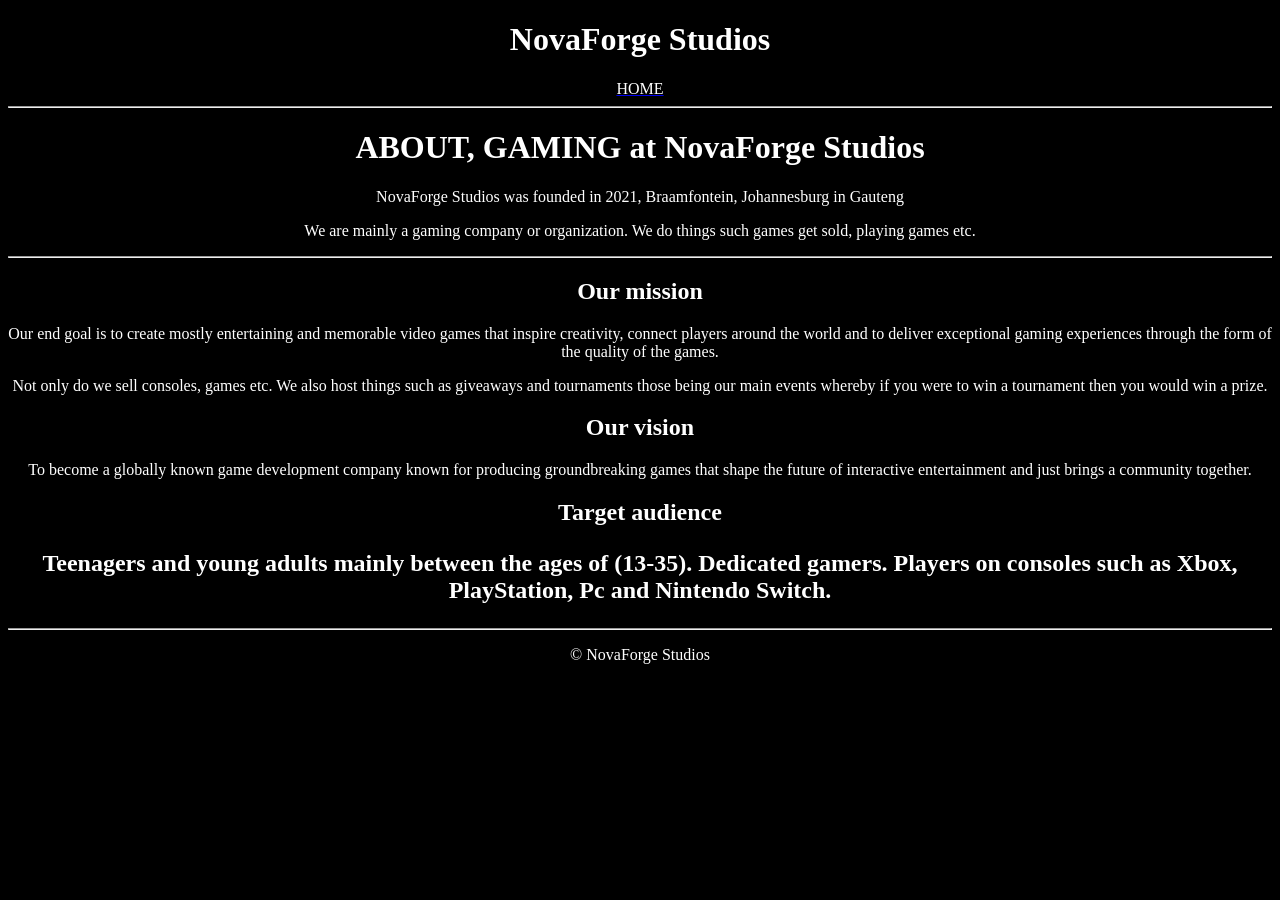
<file: about.html>
<!DOCTYPE html>
<html lang="en">

<head>
    <meta charset="UTF-8">
    <meta name="viewport" content="width=device-width, initial-scale=1.0">
    <title>NovaForge Studios</title>
</head>
<body bgcolor="black" text="white"

    
<header>
    <center>

        <h1>NovaForge Studios</h1>

        <nav>
          <a href="index.html"><font color="white">HOME</font></a>
          <a href="services.html"><font color= "white"></font></a>
          <a href="about.html"><font color="white"></font> </a>
          <a href="gallery.html"><font color="white"></font></a>
          <a href="contact.html"><font color="white"></font></a>
          <a href="enquiry.html"><font color="white"></font></a>  
        </nav>

        <hr>

    </center>
</header>

<main>

    <center>
        <h1><font color="white"> ABOUT, GAMING at NovaForge Studios</font></h1>

        <p>
            NovaForge Studios was founded in 2021, Braamfontein, Johannesburg in Gauteng
        </p>

        <p>
            We are mainly a gaming company or organization. We do things such games get sold, playing games etc.

        <hr>

        <h2><font color="white">Our mission</font></h2>
        <p>
            Our end goal is to create mostly entertaining and memorable video games that inspire creativity, connect players around the world and to deliver exceptional gaming experiences through the form of the quality of the games.
        </p>

        <p>
            Not only do we sell consoles, games etc. We also host things such as giveaways and tournaments those being our main events whereby if you were to win a tournament then you would win a prize.
        </p>

        <h2><font color="white">Our vision</font></h3>

        <p>
        	To become a globally known game development company known for producing groundbreaking games that shape the future of interactive entertainment and just brings a community together.
        </p>

        <h2><font color="white"> Target audience</font>

        <p>
        	Teenagers and young adults mainly between the ages of (13-35).
            Dedicated gamers.
        	Players on consoles such as Xbox, PlayStation, Pc and Nintendo Switch.
        </p>       	
        

    </center>
</main>
<footer>

    <hr>

    <center>
        <p>&copy; NovaForge Studios</p>
    </center>

</footer>

</body>
</html>
</file>
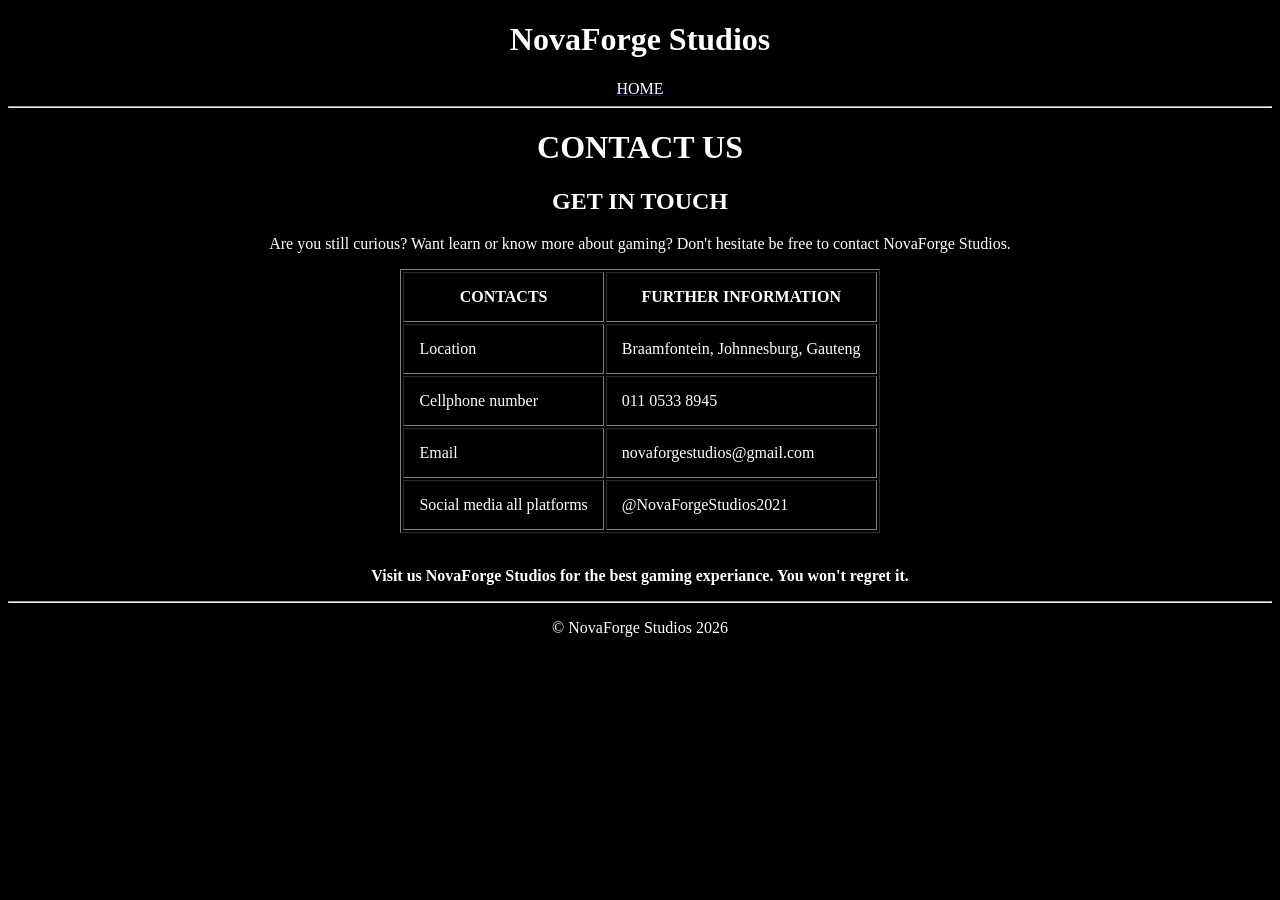
<file: contact.html>
<!DOCTYPE html>
<html lang="en">

<head>
    <meta charset="UTF-8">
    <meta name="viewport" content="width=device-width, initial-scale=1.0">
    <title>NovaForge Studios | Contact</title>
</head>

<body bgcolor="black" text="white">

    <header>
        <center>

            <h1>NovaForge Studios</h1>

            <nav>
             <a href="index.html"><font color="white">HOME</font></a>
             <a href="services.html"><font color= "white"></font></a>
             <a href="about.html"><font color="white"></font> </a>
             <a href="gallery.html"><font color="white"></font></a>
             <a href="contact.html"><font color="white"></font></a>
             <a href="enquiry.html"><font color="white"></font></a>    
            </nav>

            <hr>

            <h1><font color="white">CONTACT US</font></h1>
        </center>
    </header>

    <main>

        <center>

            <h2> GET IN TOUCH</h2>

            <p>
                Are you still curious? Want learn or know more about gaming? Don't hesitate be free to contact NovaForge Studios.
            </p>

            <table border="1" cellpadding="15">

                <tr>
                    <th>CONTACTS</th>
                    <th>FURTHER INFORMATION</th>
                </tr>

                <tr>
                    <td>Location</td>
                    <td>Braamfontein, Johnnesburg, Gauteng</td>
                </tr>

                <tr>
                    <td>Cellphone number</td>
                    <td> 011 0533 8945</td>
                </tr>

                <tr>
                    <td>Email</td>
                    <td>novaforgestudios@gmail.com</td>
                </tr>

                <tr>
                    <td>Social media all platforms</td>
                    <td>@NovaForgeStudios2021</td>
                </tr>

            </table>

            <br>

            <p>
                <strong>
                    Visit us NovaForge Studios for the best gaming experiance. You won't regret it.
                </strong>
            </p>

        </center>

    </main>

    <footer>

        <hr>

        <center>
            <p>&copy; NovaForge Studios 2026 </p>
        </center>

    </footer>

</body>
</html>
</file>
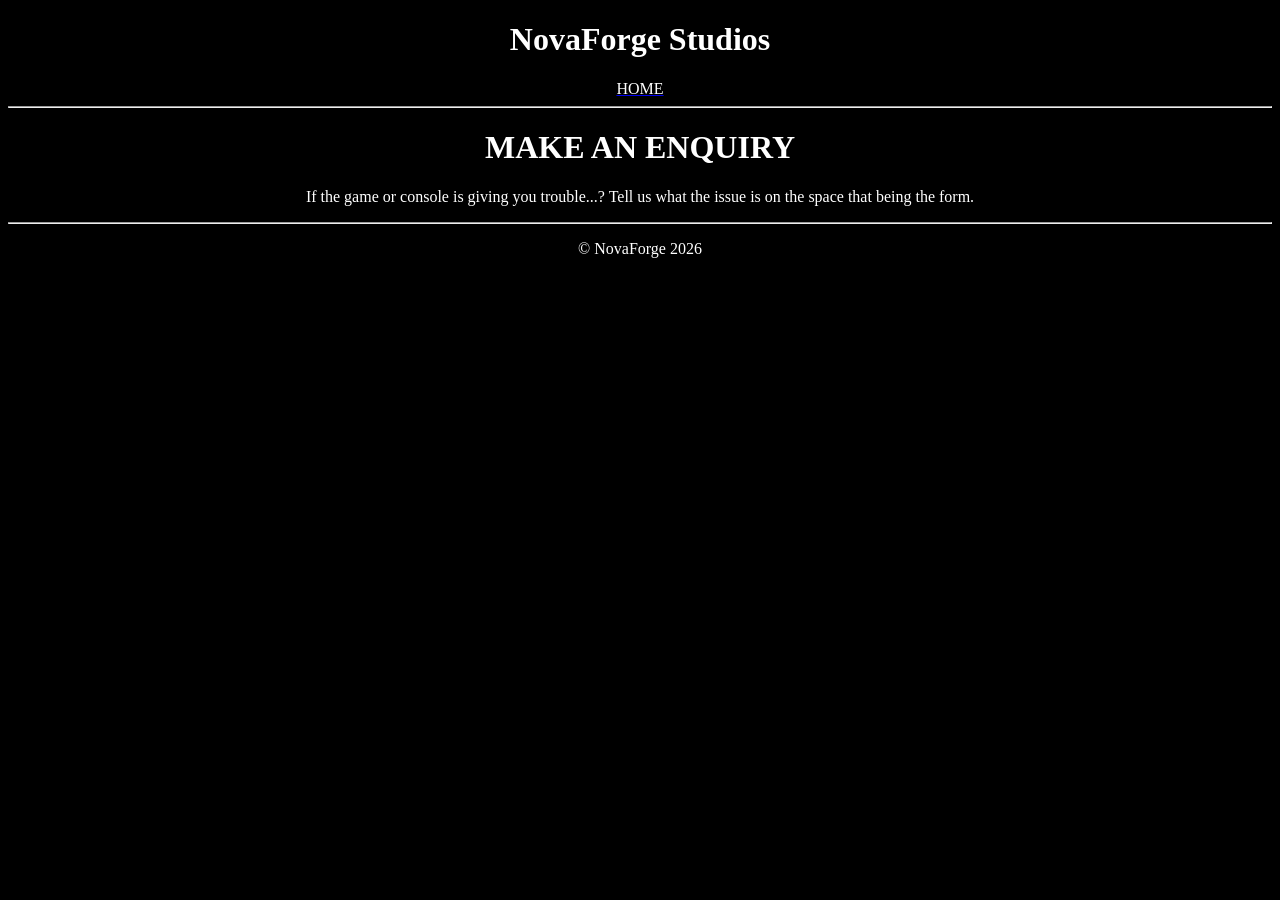
<file: enquiry.html>
<!DOCTYPE html>
<html lang="en">

<head>
    <meta charset="UTF-8">
    <meta name="viewport" content="width=device-width, initial-scale=1.0">
    <title>NovaForge Studios</title>
</head>

<body bgcolor="black" text="white">

    <header>
        <center>

        <h1>NovaForge Studios</h1>

        <nav>
          <a href="index.html"><font color="white">HOME</font></a>
          <a href="services.html"><font color= "white"></font></a>
          <a href="about.html"><font color="white"></font> </a>
          <a href="gallery.html"><font color="white"></font></a>
          <a href="contact.html"><font color="white"></font></a>
          <a href="enquiry.html"><font color="white"></font></a>  
        </nav>

        <hr>

    </center>

</header> 

<main>

    <center>

        <h1><font color="white">MAKE AN ENQUIRY</font></h1>

        <p>
            If the game or console is giving you trouble...?
            Tell us what the issue is on the space that being the form.
        </p>

        </center>

    </header>

</main>

<footer>

    <hr>

    <center>
        <p>&copy; NovaForge 2026</p>
    </center>

</footer>
    
</body>
</html>
</file>
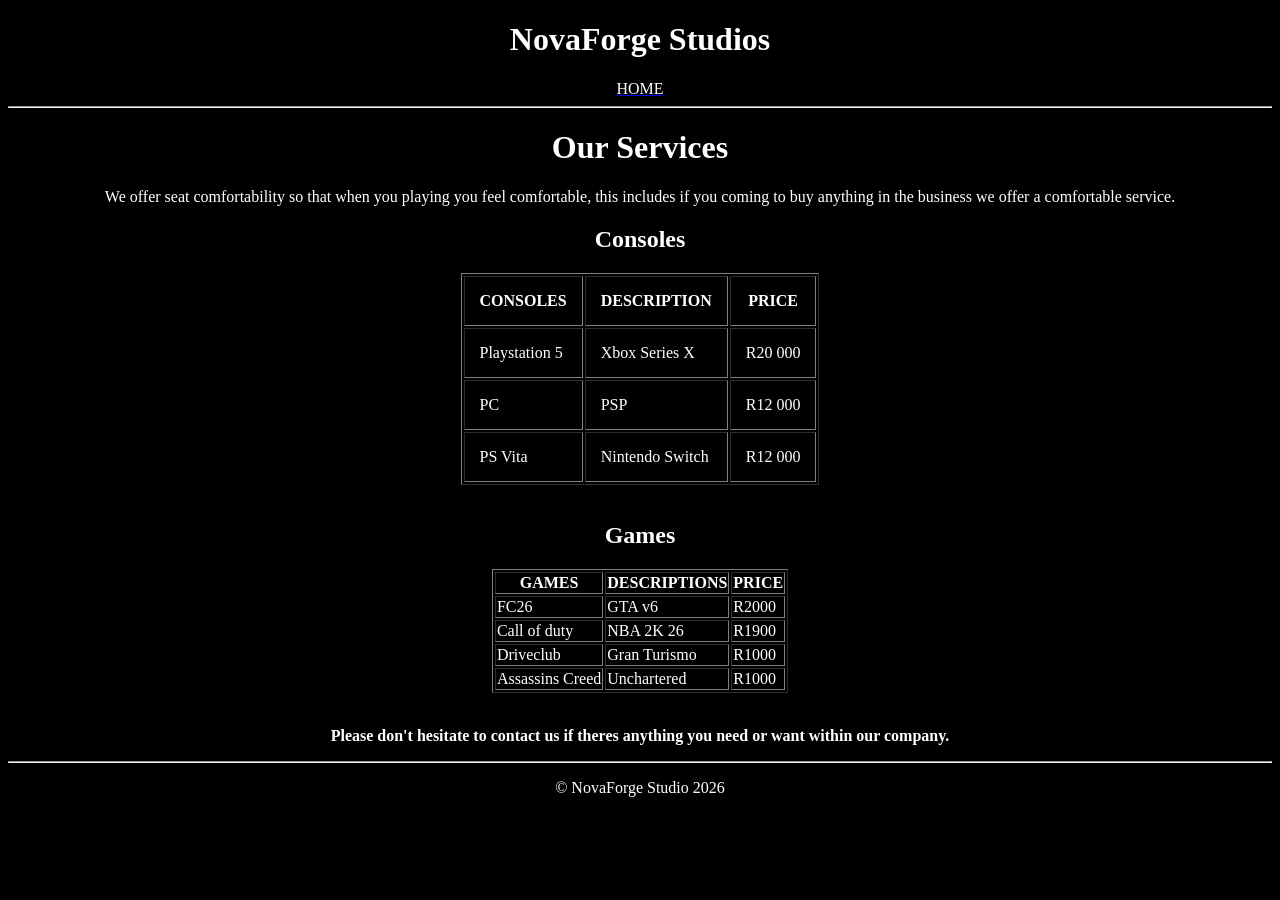
<file: service.html>
<!DOCTYPE html>
<html lang="en">

<head>
    <meta charset="UTF-8">
    <meta name="viewport" content="width=device-width, initial-scale=1.0">
    <title>NovaForge Studios | Services</title>
</head>

<body bgcolor="black" text="white">

   <header>
    <center>

        <h1>NovaForge Studios</h1>

        <nav>
          <a href="index.html"><font color="white">HOME</font></a>
          <a href="services.html"><font color= "white"></font></a>
          <a href="about.html"><font color="white"></font> </a>
          <a href="gallery.html"><font color="white"></font></a>
          <a href="contact.html"><font color="white"></font></a>
          <a href="enquiry.html"><font color="white"></font></a>  
        </nav>

        <hr>

        <h1><font color="white">Our Services</font></h1>

        <p>
            We offer seat comfortability so that when you playing you feel comfortable, this includes if you coming to buy anything in the business we offer a comfortable service.
        </p>

    </center>

</header>

<main>
    
    <center>

        <h2><font color="white">Consoles</font></h2>

        <table border="1" cellpadding="15">

            <tr>
                <th>CONSOLES</th>
                <th>DESCRIPTION</th>
                <th>PRICE</th>
            </tr>

            <tr>
                <td>Playstation 5</td>
                <td>Xbox Series X</td>
                <td>R20 000</td>
            </tr>

            <tr>
                <td>PC</td>
                <td>PSP</td>
                <td>R12 000</td>
            </tr>

            <tr>
                <td>PS Vita</td>
                <td>Nintendo Switch</td>
                <td>R12 000</td>
            </tr>

        </table> 
         
        <br>

        <h2><font color="white">Games</font></h2>

        <table border="1" callpadding="15">

            <tr>
                <th>GAMES</th>
                <th>DESCRIPTIONS</th>
                <th>PRICE</th>
            </tr>

            <tr>
                <td>FC26</td>
                <td>GTA v6</td>
                <td>R2000</td>
            </tr>

            <tr>
                <td>Call of duty</td>
                <td>NBA 2K 26</td>
                <td>R1900</td>
            </tr>

            <tr>
                <td>Driveclub</td>
                <td>Gran Turismo</td>
                <td>R1000</td>
            </tr>

            <tr>
                <td>Assassins Creed</td>
                <td>Unchartered</td>
                <td>R1000</td>
            </tr>

        </table>

        <br>

        <p>
            <strong>
                Please don't hesitate to contact us if theres anything you need or want within our company.
            </strong>
        </p>

    </center>
</main>
<footer>
    <hr>

    <center>
        <p>&copy; NovaForge Studio 2026</p>
    </center>

</footer>
     
</body>
</html>
</file>
